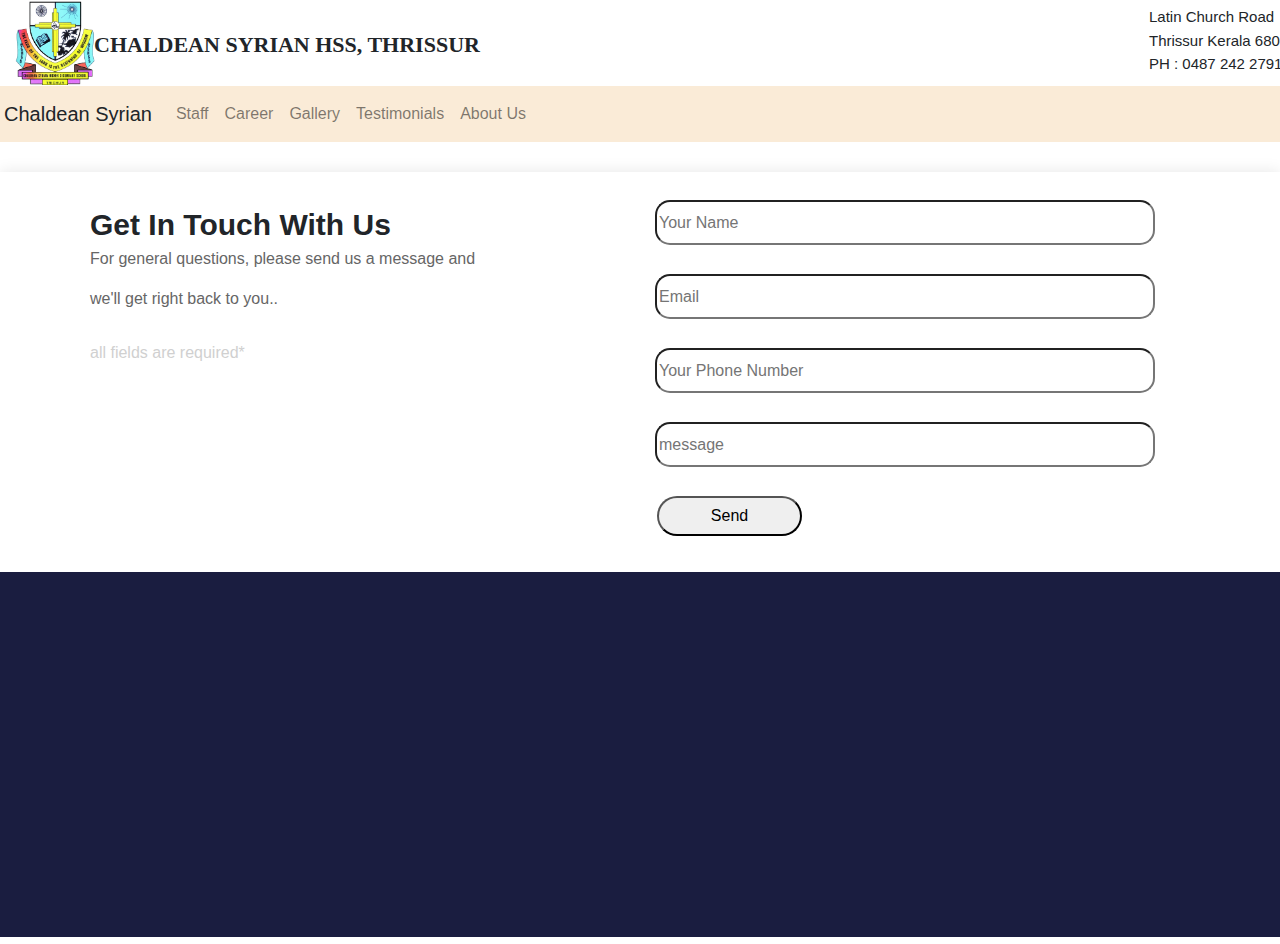
<file: gallery.html>
<!DOCTYPE html>
<html>
    <head>
    <meta charset="UTF-8">
    <meta name="viewport" content="width=device-width, initial-scale=1.0">
    <title>Document</title>
    <link rel="stylesheet" href="gallery.css" type="text/css">
   <link rel="stylesheet" href="https://cdn.jsdelivr.net/npm/bootstrap@4.3.1/dist/css/bootstrap.min.css" integrity="sha384-ggOyR0iXCbMQv3Xipma34MD+dH/1fQ784/j6cY/iJTQUOhcWr7x9JvoRxT2MZw1T" crossorigin="anonymous">
   <script src="https://code.jquery.com/jquery-3.3.1.slim.min.js" integrity="sha384-q8i/X+965DzO0rT7abK41JStQIAqVgRVzpbzo5smXKp4YfRvH+8abtTE1Pi6jizo" crossorigin="anonymous"></script>
<script src="https://cdn.jsdelivr.net/npm/popper.js@1.14.7/dist/umd/popper.min.js" integrity="sha384-UO2eT0CpHqdSJQ6hJty5KVphtPhzWj9WO1clHTMGa3JDZwrnQq4sF86dIHNDz0W1" crossorigin="anonymous"></script>
<script src="https://cdn.jsdelivr.net/npm/bootstrap@4.3.1/dist/js/bootstrap.min.js" integrity="sha384-JjSmVgyd0p3pXB1rRibZUAYoIIy6OrQ6VrjIEaFf/nJGzIxFDsf4x0xIM+B07jRM" crossorigin="anonymous"></script>

</head>
<body>
    <header>
        <div>
            <img class="logo_school" src="images/logo.png">
       </div>
       <div class="header_1">   
          <a class="school_name_1">CHALDEAN SYRIAN HSS, THRISSUR</a>
          <a class="school_name_2">Latin Church Road</a>
          <a class="school_name_3">Thrissur Kerala 680001</a>
          <a class="school_name_3">PH : 0487 242 2791 </a>
        </div>
            <nav class="navbar navbar-expand-lg navbar-light">
                <a class="navbar-brand" onclick='window.location.href = "index.html#career"'>Chaldean Syrian</a>
                <button class="navbar-toggler" type="button" data-toggle="collapse" data-target="#navbarSupportedContent" aria-controls="navbarSupportedContent" aria-expanded="false" aria-label="Toggle navigation">
                  <span class="navbar-toggler-icon"></span>
                </button>
              
                <div class="collapse navbar-collapse" id="navbarSupportedContent">
                  <ul class="navbar-nav mr-auto">
                    <li class="nav-item">
                      <a class="nav-link" onclick='window.location.href = "staffs.html"'>Staff <span class="sr-only">(current)</span></a>
                    </li>
                    <li class="nav-item">
                      <a class="nav-link" onclick='window.location.href = "index.html#career"'>Career</a>
                    </li>
                    <li class="nav-item">
                        <a class="nav-link" onclick='window.location.href = "gallery.html"'>Gallery</a>
                      </li>
                      <li class="nav-item">
                        <a class="nav-link" onclick='window.location.href = "index.html#testimonials"'>Testimonials</a>
                      </li>
                      <li class="nav-item">
                        <a class="nav-link" onclick='window.location.href = "index.html#footer"'>About Us</a>
                      </li>
                  </ul>
                </div>
            </nav>
    </header>


    <div class="service">  
        <a class="service_2">Get In Touch With Us</a>
        <p class="service_3">For general questions, please send us a message and</p>
        <p class="service_3"> we'll get right back to you..</p>
        <p class="service_5">all fields are required*</p>
        <div class="service_4"> <foam>
            <input  class="service_1" type="text" placeholder="Your Name">
            <input  class="service_1" type="text" placeholder="Email">
            <input  class="service_1" type="text" placeholder="Your Phone Number">
            <input  class="service_1" type="text" placeholder="message">
        </foam>
        <button class="send_1">Send </button>
    </div>

    </div>
      <div class="footer">
      <div class="footer_1">

      </div>
        

    </div>
</body>
</file>
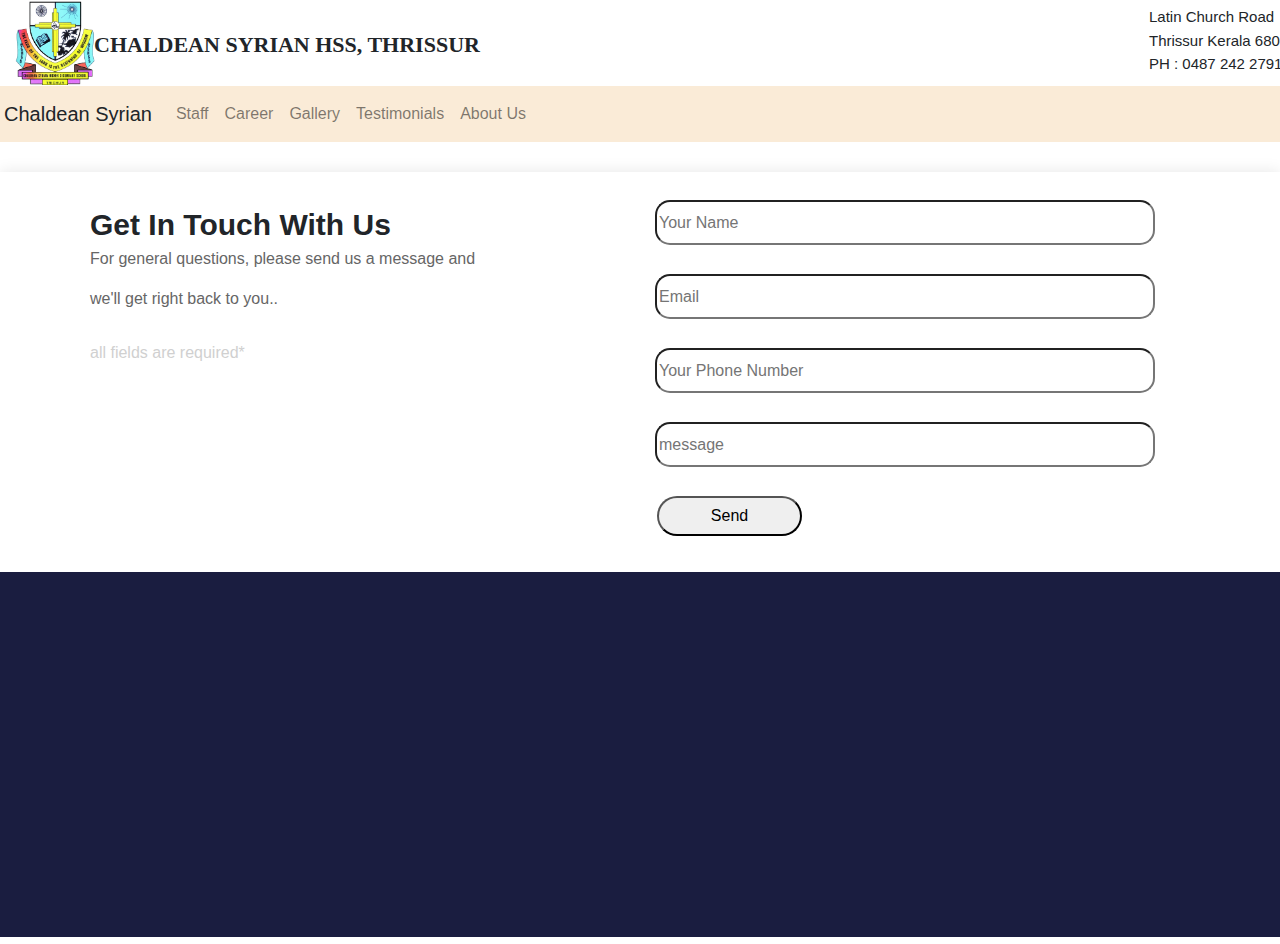
<file: index_gallery.html>
<!DOCTYPE html>
<html>
    <head>
    <meta charset="UTF-8">
    <meta name="viewport" content="width=device-width, initial-scale=1.0">
    <title>Document</title>
    <link rel="stylesheet" href="gallery.css" type="text/css">
   <link rel="stylesheet" href="https://cdn.jsdelivr.net/npm/bootstrap@4.3.1/dist/css/bootstrap.min.css" integrity="sha384-ggOyR0iXCbMQv3Xipma34MD+dH/1fQ784/j6cY/iJTQUOhcWr7x9JvoRxT2MZw1T" crossorigin="anonymous">
   <script src="https://code.jquery.com/jquery-3.3.1.slim.min.js" integrity="sha384-q8i/X+965DzO0rT7abK41JStQIAqVgRVzpbzo5smXKp4YfRvH+8abtTE1Pi6jizo" crossorigin="anonymous"></script>
<script src="https://cdn.jsdelivr.net/npm/popper.js@1.14.7/dist/umd/popper.min.js" integrity="sha384-UO2eT0CpHqdSJQ6hJty5KVphtPhzWj9WO1clHTMGa3JDZwrnQq4sF86dIHNDz0W1" crossorigin="anonymous"></script>
<script src="https://cdn.jsdelivr.net/npm/bootstrap@4.3.1/dist/js/bootstrap.min.js" integrity="sha384-JjSmVgyd0p3pXB1rRibZUAYoIIy6OrQ6VrjIEaFf/nJGzIxFDsf4x0xIM+B07jRM" crossorigin="anonymous"></script>

</head>
<body>
    <header>
        <div>
            <img class="logo_school" src="images/logo.png">
       </div>
       <div class="header_1">   
          <a class="school_name_1">CHALDEAN SYRIAN HSS, THRISSUR</a>
          <a class="school_name_2">Latin Church Road</a>
          <a class="school_name_3">Thrissur Kerala 680001</a>
          <a class="school_name_3">PH : 0487 242 2791 </a>
        </div>
            <nav class="navbar navbar-expand-lg navbar-light">
                <a class="navbar-brand" onclick='window.location.href = "index.html#career"'>Chaldean Syrian</a>
                <button class="navbar-toggler" type="button" data-toggle="collapse" data-target="#navbarSupportedContent" aria-controls="navbarSupportedContent" aria-expanded="false" aria-label="Toggle navigation">
                  <span class="navbar-toggler-icon"></span>
                </button>
              
                <div class="collapse navbar-collapse" id="navbarSupportedContent">
                  <ul class="navbar-nav mr-auto">
                    <li class="nav-item">
                      <a class="nav-link" onclick='window.location.href = "staffs.html"'>Staff <span class="sr-only">(current)</span></a>
                    </li>
                    <li class="nav-item">
                      <a class="nav-link" onclick='window.location.href = "index.html#career"'>Career</a>
                    </li>
                    <li class="nav-item">
                        <a class="nav-link" onclick='window.location.href = "gallery.html"'>Gallery</a>
                      </li>
                      <li class="nav-item">
                        <a class="nav-link" onclick='window.location.href = "index.html#testimonials"'>Testimonials</a>
                      </li>
                      <li class="nav-item">
                        <a class="nav-link" onclick='window.location.href = "index.html#footer"'>About Us</a>
                      </li>
                  </ul>
                </div>
            </nav>
    </header>


    <div class="service">  
        <a class="service_2">Get In Touch With Us</a>
        <p class="service_3">For general questions, please send us a message and</p>
        <p class="service_3"> we'll get right back to you..</p>
        <p class="service_5">all fields are required*</p>
        <div class="service_4"> <foam>
            <input  class="service_1" type="text" placeholder="Your Name">
            <input  class="service_1" type="text" placeholder="Email">
            <input  class="service_1" type="text" placeholder="Your Phone Number">
            <input  class="service_1" type="text" placeholder="message">
        </foam>
        <button class="send_1">Send </button>
    </div>

    </div>
      <div class="footer">
      <div class="footer_1">

      </div>
        

    </div>
</body>
</file>
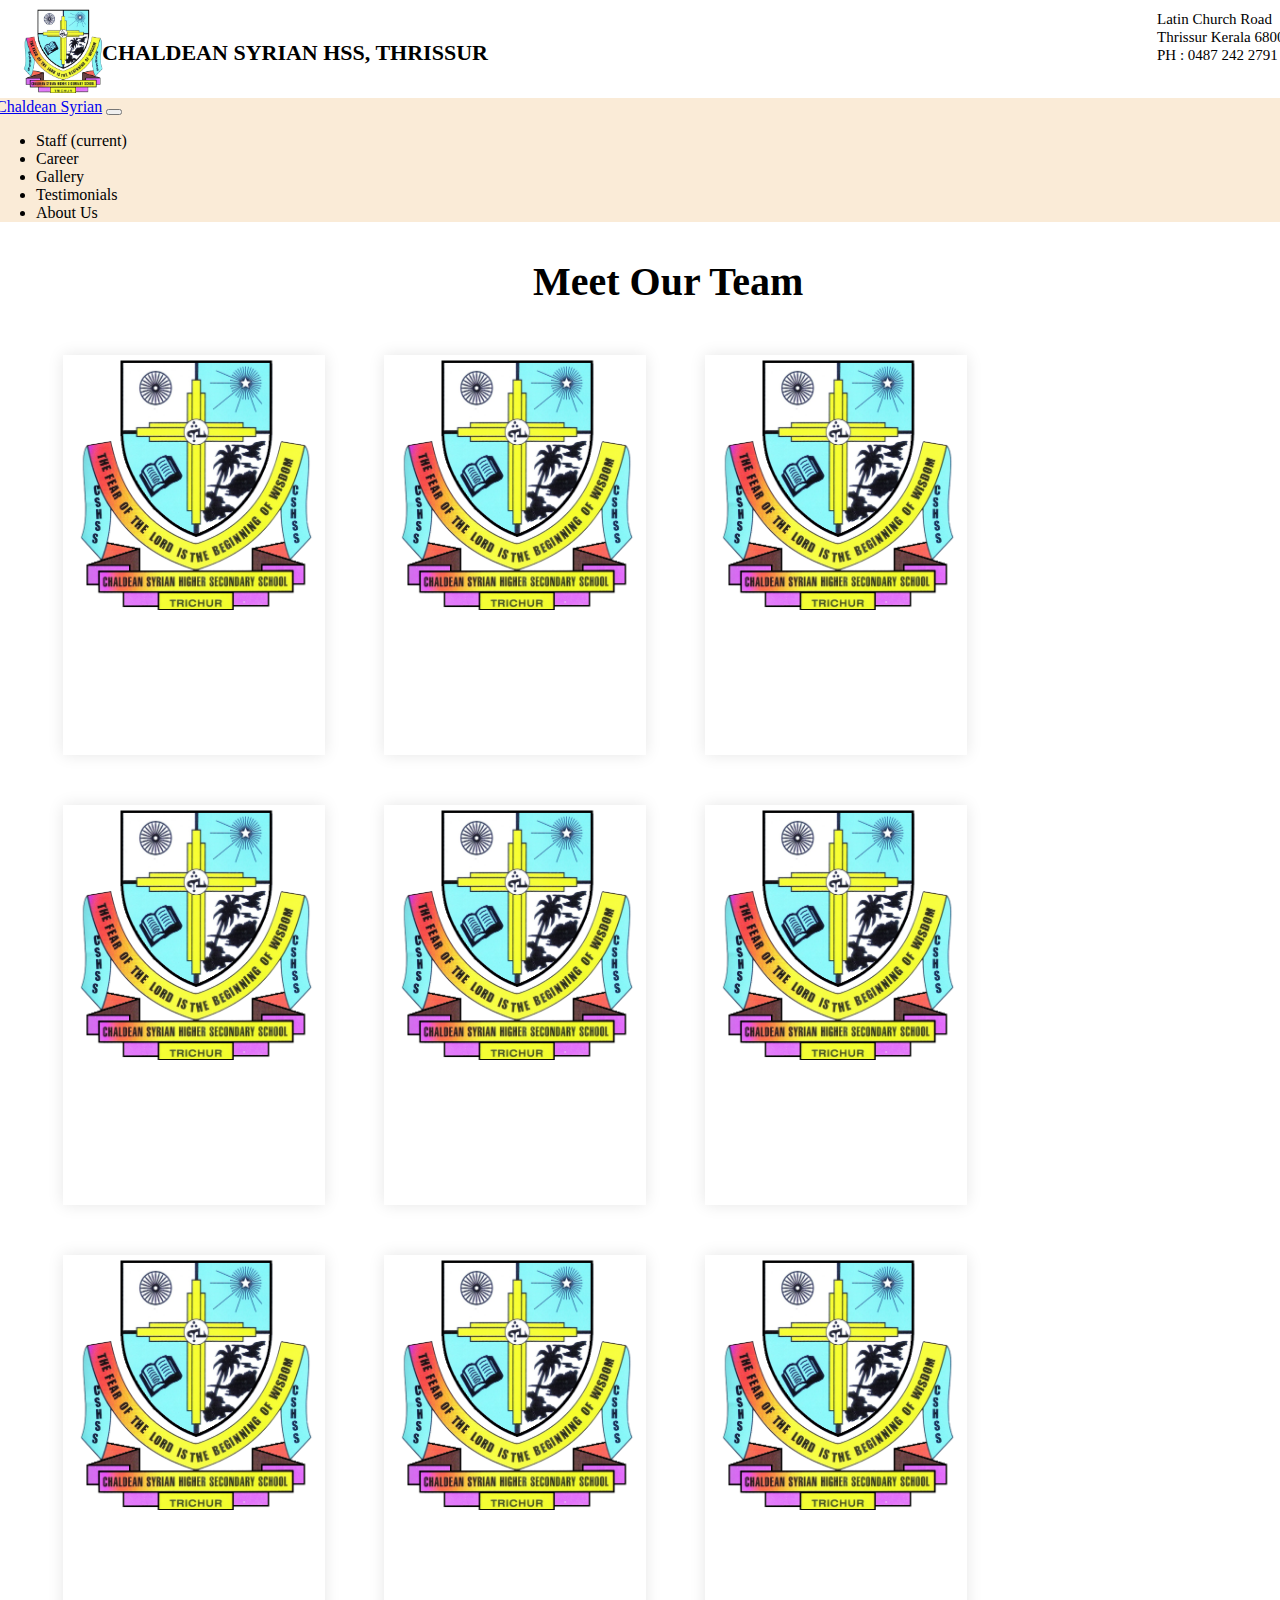
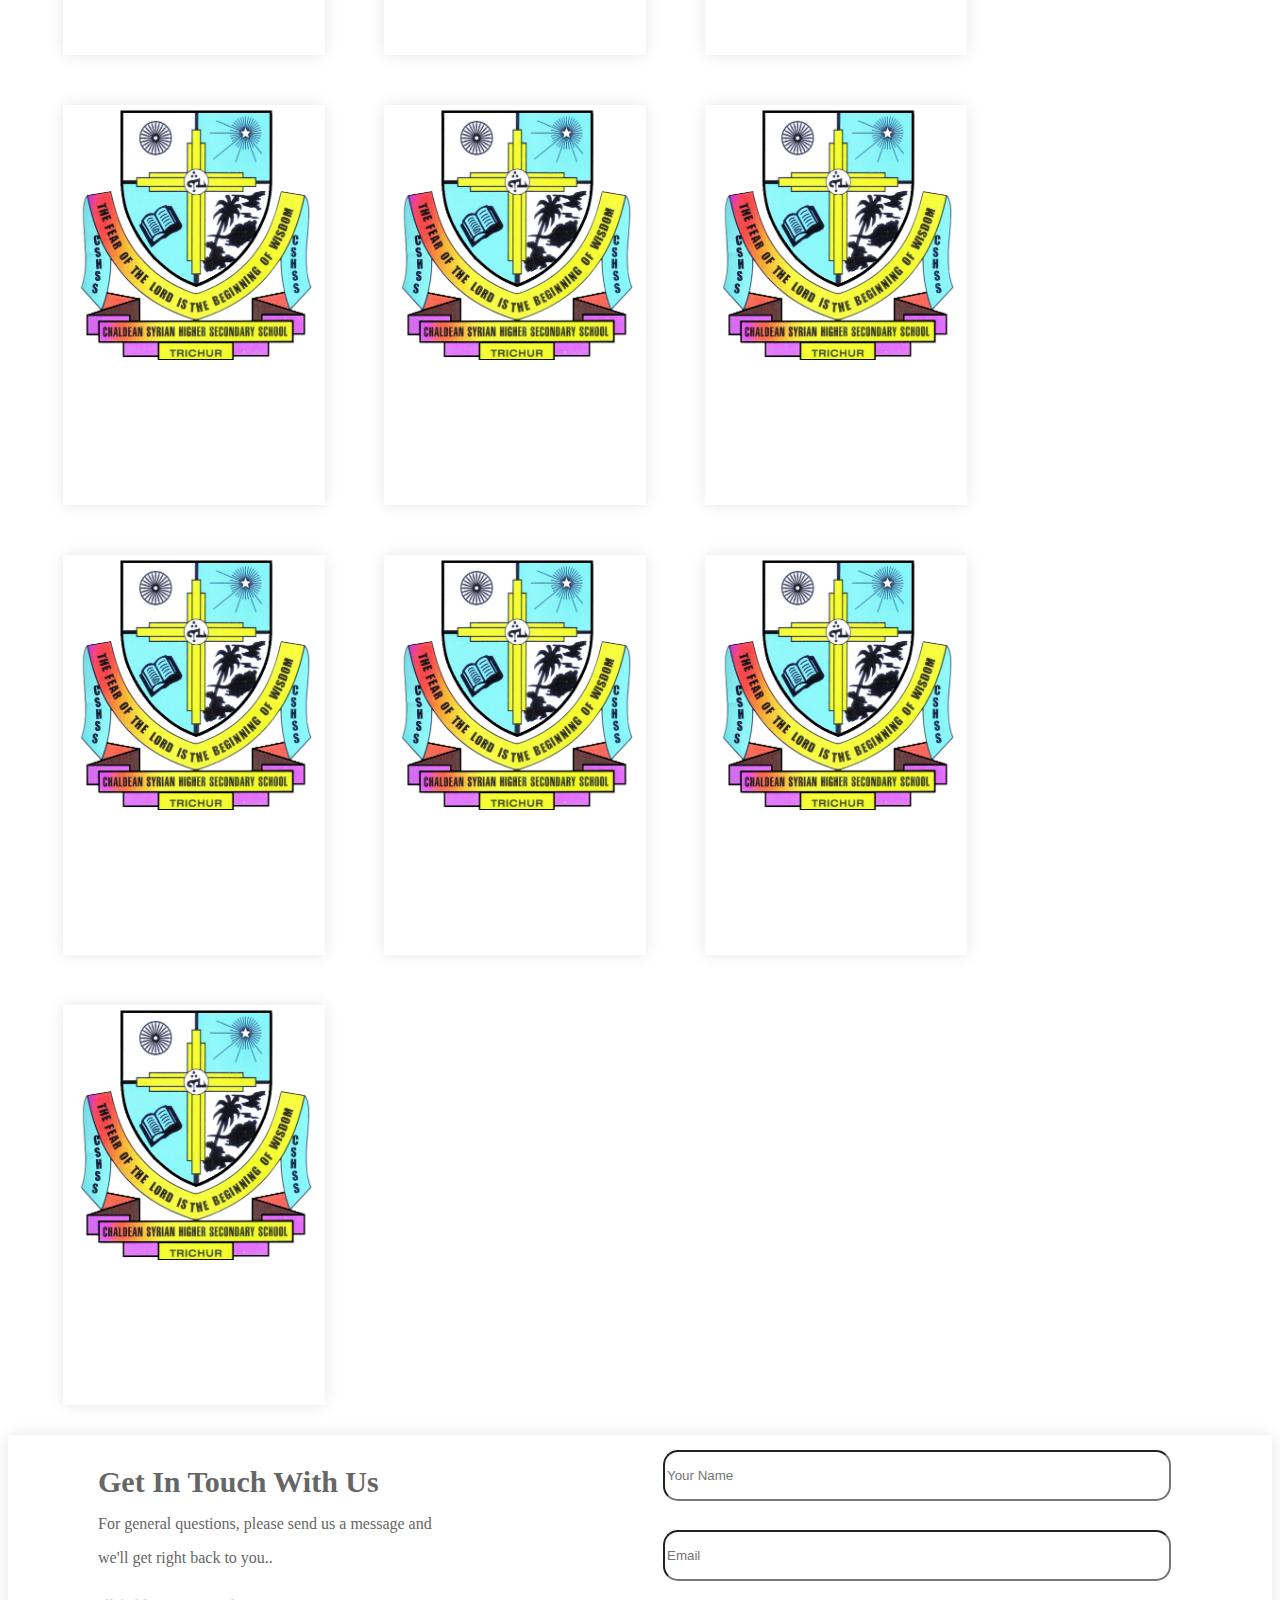
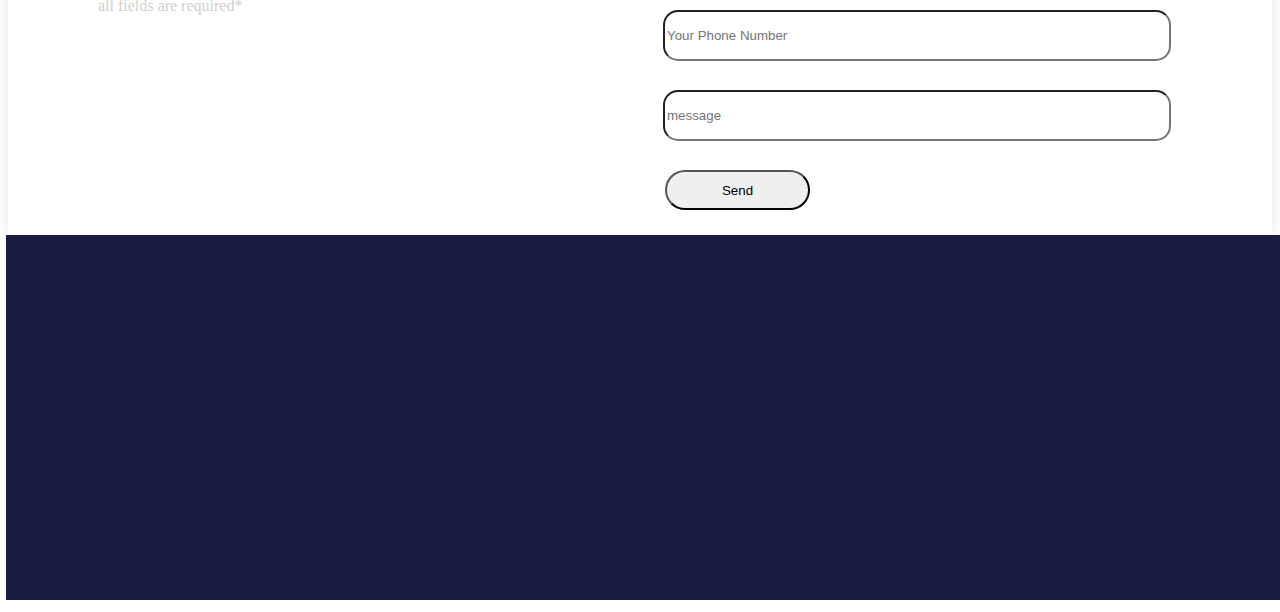
<file: staffs.html>
<!DOCTYPE html>
<html>
    <head>
    <meta charset="UTF-8">
    <meta name="viewport" content="width=device-width, initial-scale=1.0">
    <title>Document</title>
    <link rel="stylesheet" href="staffs.css" type="text/css">
    <link rel="stylesheet" href="C:\Users\EDWIN\Downloads\bootstrap-4.0.0-dist\css\bootstrap.min.css" type="text/css">
    <script type="text/javascript" src="C:\Users\EDWIN\Downloads\bootstrap-4.0.0-dist\js\bootstrap.min.js"></script>
</head>
<body>
    <header>
        <div>
            <img class="logo_school" src="images/logo.png">
       </div>
       <div class="header_1">   
          <a class="school_name_1">CHALDEAN SYRIAN HSS, THRISSUR</a>
          <a class="school_name_2">Latin Church Road</a>
          <a class="school_name_3">Thrissur Kerala 680001</a>
          <a class="school_name_3">PH : 0487 242 2791 </a>
        </div>
            <nav class="navbar navbar-expand-lg navbar-light">
                <a class="navbar-brand" href="#">Chaldean Syrian</a>
                <button class="navbar-toggler" type="button" data-toggle="collapse" data-target="#navbarSupportedContent" aria-controls="navbarSupportedContent" aria-expanded="false" aria-label="Toggle navigation">
                  <span class="navbar-toggler-icon"></span>
                </button>
              
                <div class="collapse navbar-collapse" id="navbarSupportedContent">
                  <ul class="navbar-nav mr-auto">
                    <li class="nav-item">
                      <a class="nav-link" onclick='window.location.href = "staffs.html"'>Staff <span class="sr-only">(current)</span></a>
                    </li>
                    <li class="nav-item">
                      <a class="nav-link" onclick='window.location.href = "index.html#career"'>Career</a>
                    </li>
                    <li class="nav-item">
                        <a class="nav-link" onclick='window.location.href = "gallery.html"'>Gallery</a>
                      </li>
                      <li class="nav-item">
                        <a class="nav-link" onclick='window.location.href = "index.html#testimonials"'>Testimonials</a>
                      </li>
                      <li class="nav-item">
                        <a class="nav-link" onclick='window.location.href = "index.html#footer"'>About Us</a>
                      </li>
                  </ul>
                </div>
            </nav>
    </header>

<div class="staffs">
    <a class="staffs_1"> Meet Our Team </a>
    <div class="staffs_2">
        <img width=235px height=255px src="images/logo.png">
    </div>
    <div class="staffs_2">
        <img width=235px height=255px src="images/logo.png">
    </div>
    <div class="staffs_2">
        <img width=235px height=255px src="images/logo.png">
    </div>
    <div class="staffs_2">
        <img width=235px height=255px src="images/logo.png">
    </div>
    <div class="staffs_2">
        <img width=235px height=255px src="images/logo.png">
    </div>
    <div class="staffs_2">
        <img width=235px height=255px src="images/logo.png">
    </div>
    <div class="staffs_2">
        <img width=235px height=255px src="images/logo.png">
    </div>
    <div class="staffs_2">
        <img width=235px height=255px src="images/logo.png">
    </div>
    <div class="staffs_2">
        <img width=235px height=255px src="images/logo.png">
    </div>
    <div class="staffs_2">
        <img width=235px height=255px src="images/logo.png">
    </div>
    <div class="staffs_2">
        <img width=235px height=255px src="images/logo.png">
    </div>
    <div class="staffs_2">
        <img width=235px height=255px src="images/logo.png">
    </div>
    <div class="staffs_2">
        <img width=235px height=255px src="images/logo.png">
    </div>
    <div class="staffs_2">
        <img width=235px height=255px src="images/logo.png">
    </div>
    <div class="staffs_2">
        <img width=235px height=255px src="images/logo.png">
    </div>
    <div class="staffs_2">
        <img width=235px height=255px src="images/logo.png">
    </div>
    <div class="service">  
        <a class="service_2">Get In Touch With Us</a>
        <p class="service_3">For general questions, please send us a message and</p>
        <p class="service_3"> we'll get right back to you..</p>
        <p class="service_5">all fields are required*</p>
        <div class="service_4"> <foam>
            <input  class="service_1" type="text" placeholder="Your Name">
            <input  class="service_1" type="text" placeholder="Email">
            <input  class="service_1" type="text" placeholder="Your Phone Number">
            <input  class="service_1" type="text" placeholder="message">
        </foam>
        <button class="send_1">Send </button>
    </div>

    </div>
    <div class="footer">
        <div id="footer_1">

        </div>

    </div>
</div>
</body>
</file>
<file: gallery.css>
.header{
    background-color: white;
    width: 10%;
    height: 90px;
    margin-left: -7px;
    display:inline-block;
}
.header_1{
    background-color: white;
    height: 100px;
    margin-left: 94px;
    margin-top: -99px;
    width: 1360px;
}
.school_name_1{
    font-size: 22px;
    font-weight: bold;
    font-family: auto;
    display: inline-block;
    margin-top: 42px;
}
.school_name_2{
    margin-left: 1055px;
    display: grid;
    margin-top: -55px;
    font-size: 15px;
}
.school_name_3{
    font-size: 15px;
    margin-left: 1055px;
    display: grid;
    margin-top: 1px;
}
.header2_0{
    background-color: blanchedalmond;
    width: 101%;
    height: 32px;
    box-shadow: 0 5px 5px rgb(133 133 133 / 65%);
    margin-top: 10px;
    margin-left: -6px;
}
.navbar{
    background-color: antiquewhite;
    width: 1347px;
    margin-left: -12px;
}
.header2_0{
    background-color: blanchedalmond;
    width: 101%;
    height: 32px;
    box-shadow: 0 5px 5px rgb(133 133 133 / 65%);
    margin-top: 10px;
    margin-left: -6px;
}
.logo{
    color: black;
    font-size: 22px;
    font-weight: bold;
    margin-left: 10px;
    display: inline-block;
    margin-top: 34px;
}
.logo_school{
    width: 80px;
    height: 85px;
    margin-left: 15px;
}
.logo_4{
    margin-left: 1055px;
    display: grid;
    margin-top: -40px;
    font-size: 15px;
}
.logo_5{
    font-size: 15px;
    margin-left: 1055px;
    display: grid;
    margin-top: 1px;
}
.logo2_0{
    color: black;
    font-size: 16px;
    font-weight: bold;
    margin-left: 86px;
    background-color: blanchedalmond;
    border:none;
    display: inline-block;
    margin-top: 7px;
}

.send_1{
    margin-left: 657px;
    margin-top: 29px;
    height: 40px;
    width: 145px;
    border-radius: 20px;
}
.service{
    box-shadow: 0 0 15px rgb(0 0 0 / 10%);
    height: 400px;
    margin-top: 30Px;
}
.service_1{
    width: 500px;
    margin-left: 655px;
    height: 45px;
    BORDER-RADIUS: 15px;
    margin-top: 29px;
}
.service_2{
    margin-top: 30px;
    display: inline-block;
    font-size: 30px;
    font-weight: bold;
    margin-left: 90px;
    color: #666;
}
.service_3{
    margin-left: 90px;
    color: #666;
}
.service_4{
    margin-top: -210px;
}
.service_5{
    display: inline-block;
    margin-left: 90px;
    margin-top: 14px;
    color: #d0d0d0;
    
}
.footer{
    background-color: #1a1d40;
    width: 1336px;
    height: 365px;
    margin-left: -2px;
    display: inline-block;
}
</file>
<file: staffs.css>
.header{
    background-color: white;
    width: 10%;
    height: 90px;
    margin-left: -7px;
    display:inline-block;
}
.header_1{
    background-color: white;
    height: 100px;
    margin-left: 94px;
    margin-top: -99px;
    width: 1360px;
}
.school_name_1{
    font-size: 22px;
    font-weight: bold;
    font-family: auto;
    display: inline-block;
    margin-top: 42px;
}
.school_name_2{
    margin-left: 1055px;
    display: grid;
    margin-top: -55px;
    font-size: 15px;
}
.school_name_3{
    font-size: 15px;
    margin-left: 1055px;
    display: grid;
    margin-top: 1px;
}
.header2_0{
    background-color: blanchedalmond;
    width: 101%;
    height: 32px;
    box-shadow: 0 5px 5px rgb(133 133 133 / 65%);
    margin-top: 10px;
    margin-left: -6px;
}
.navbar{
    background-color: antiquewhite;
    width: 1347px;
    margin-left: -12px;
}
.logo{
    color: black;
    font-size: 22px;
    font-weight: bold;
    margin-left: 10px;
    display: inline-block;
    margin-top: 34px;
}
.logo_school{
    width: 80px;
    height: 85px;
    margin-left: 15px;
}
.logo_4{
    margin-left: 1055px;
    display: grid;
    margin-top: -40px;
    font-size: 15px;
}
.logo_5{
    font-size: 15px;
    margin-left: 1055px;
    display: grid;
    margin-top: 1px;
}
.logo2_0{
    color: black;
    font-size: 16px;
    font-weight: bold;
    margin-left: 86px;
    background-color: blanchedalmond;
    border:none;
    display: inline-block;
    margin-top: 7px;
}
.staffs_1{
    margin-left: 525px;
    font-size: 40px;
    margin-top: 20px;
    font-weight: bold;
    display: inline-block;
    width: 100%;
}
.staffs_2{
    width: 232px;
    margin-left: 55px;
    margin-top: 50px;
    padding: 0 15px;
    box-shadow: 0 0 15px rgb(0 0 0 / 10%);
    display: inline-block;
    height: 400px;
}
.service_2{
    margin-top: 30px;
    display: inline-block;
    font-size: 30px;
    font-weight: bold;
    margin-left: 90px;
    color: #666;
}
.service_3{
    margin-left: 90px;
    color: #666;
}
.service_4{
    margin-top: -210px;
}
.service_5{
    display: inline-block;
    margin-left: 90px;
    margin-top: 14px;
    color: #d0d0d0;
    
}
.footer{
    background-color: #1a1d40;
    width: 1336px;
    height: 365px;
    margin-left: -2px;
    display: inline-block;
}
.service{
    box-shadow: 0 0 15px rgb(0 0 0 / 10%);
    height: 400px;
    margin-top: 30Px;
}
.send_1{
    margin-left: 657px;
    margin-top: 29px;
    height: 40px;
    width: 145px;
    border-radius: 20px;
}
.service_1{
    width: 500px;
    margin-left: 655px;
    height: 45px;
    margin-top: 29px;
    BORDER-RADIUS: 15px;
}
</file>
